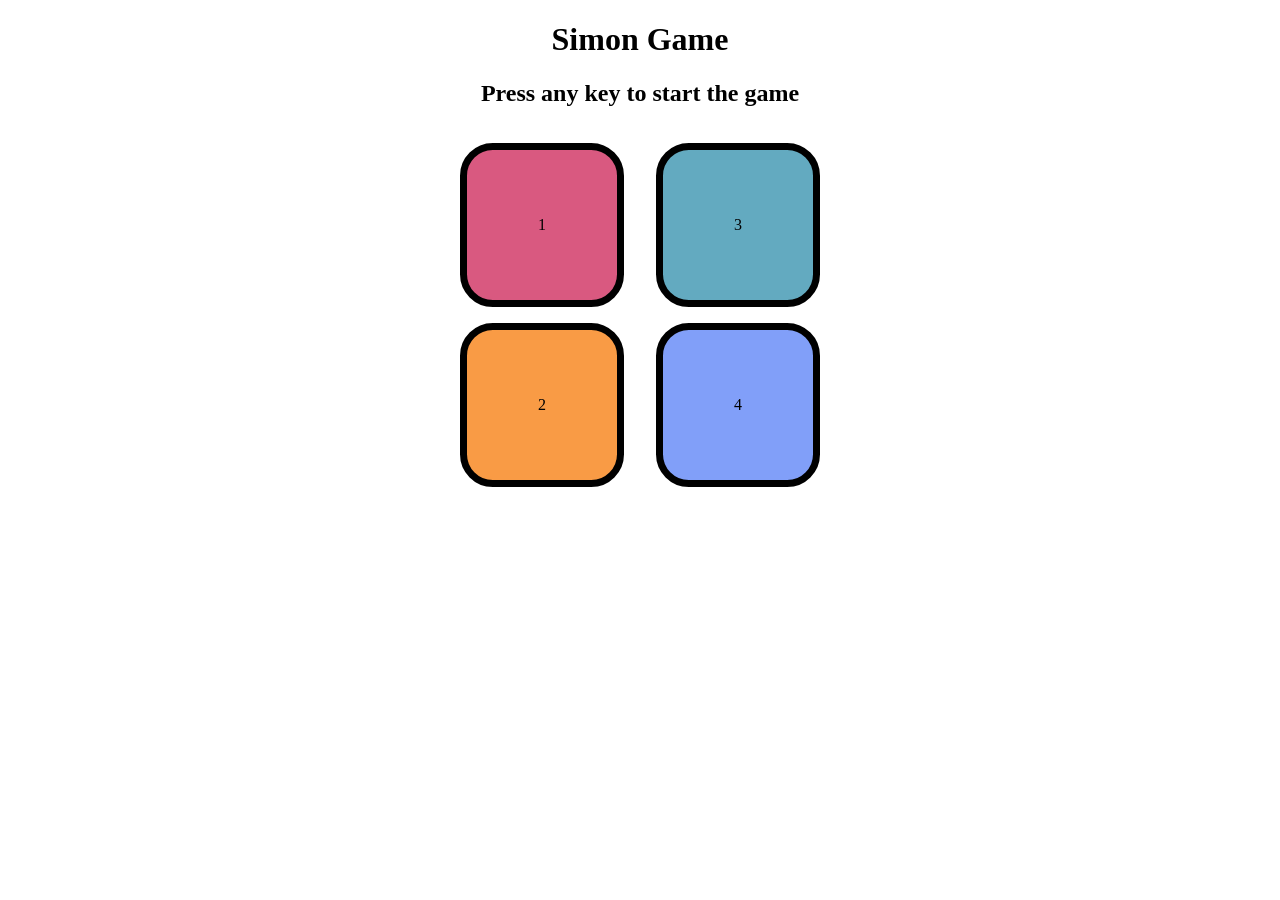
<file: simon say/index.html>
<!DOCTYPE html>
<html lang="en">
<head>
    <meta charset="UTF-8">
    <meta name="viewport" content="width=device-width, initial-scale=1.0">
    <title>Simon Say's</title>
    <link rel="stylesheet" href="style.css"/>
</head>
<body>
    <h1>Simon Game</h1>
    <h3 style="text-align:left"></h3>
    <h2>Press any key to start the game</h2>
    <div class="box-container">
        <div>
            <div type="button" class="box red" id="red">1</div>
            <div type="button" id="yellow" class="box yellow">2</div>
        </div>
        <div>
            <div type="button" id="green" class="box green">3</div>
            <div type="button" id="purple" class="box purple">4</div>
        </div>
    </div>

    <script src="app.js"></script>
</body>
</html>
</file>
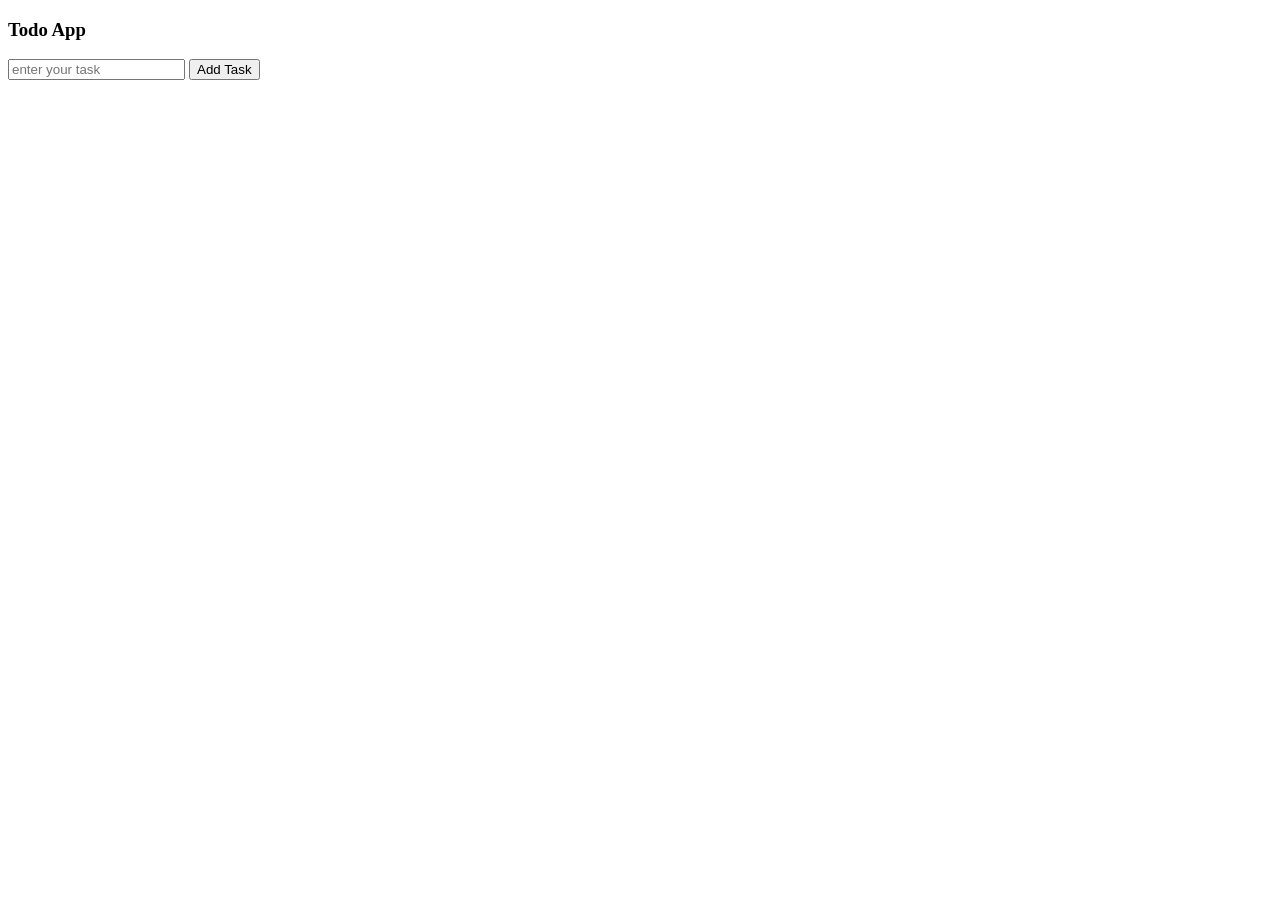
<file: todoApp/index.html>
<!DOCTYPE html>
<html lang="en">
<head>
    <meta charset="UTF-8">
    <meta name="viewport" content="width=device-width, initial-scale=1.0">
    <title>Document</title>
</head>
<body>
    <h3>Todo App</h3>
    <input placeholder="enter your task"/>
    <button>Add Task</button>
    <ul>
    </ul>
    <script src="app.js"></script>
</body>
</html>
</file>
<file: simon say/style.css>
*{
    text-align:center;
}

.box-container{
    display:flex;
    justify-content:center;
}
.box{
    height:150px;
    width:150px;
    border:7px solid black;
    margin:1rem;
    border-radius:20%;
    display:grid;
    align-content:center;
}
.red{
    background-color:#d95980 ;
}
.yellow{
    background-color:#f99b45 ;
}
.green{
    background-color:#63aac0 ;
}
.purple{
    background-color:#819ff9 ;
}
.blink{
    background-color:white;
}
.userFlash{
    background-color: black;
}
</file>
